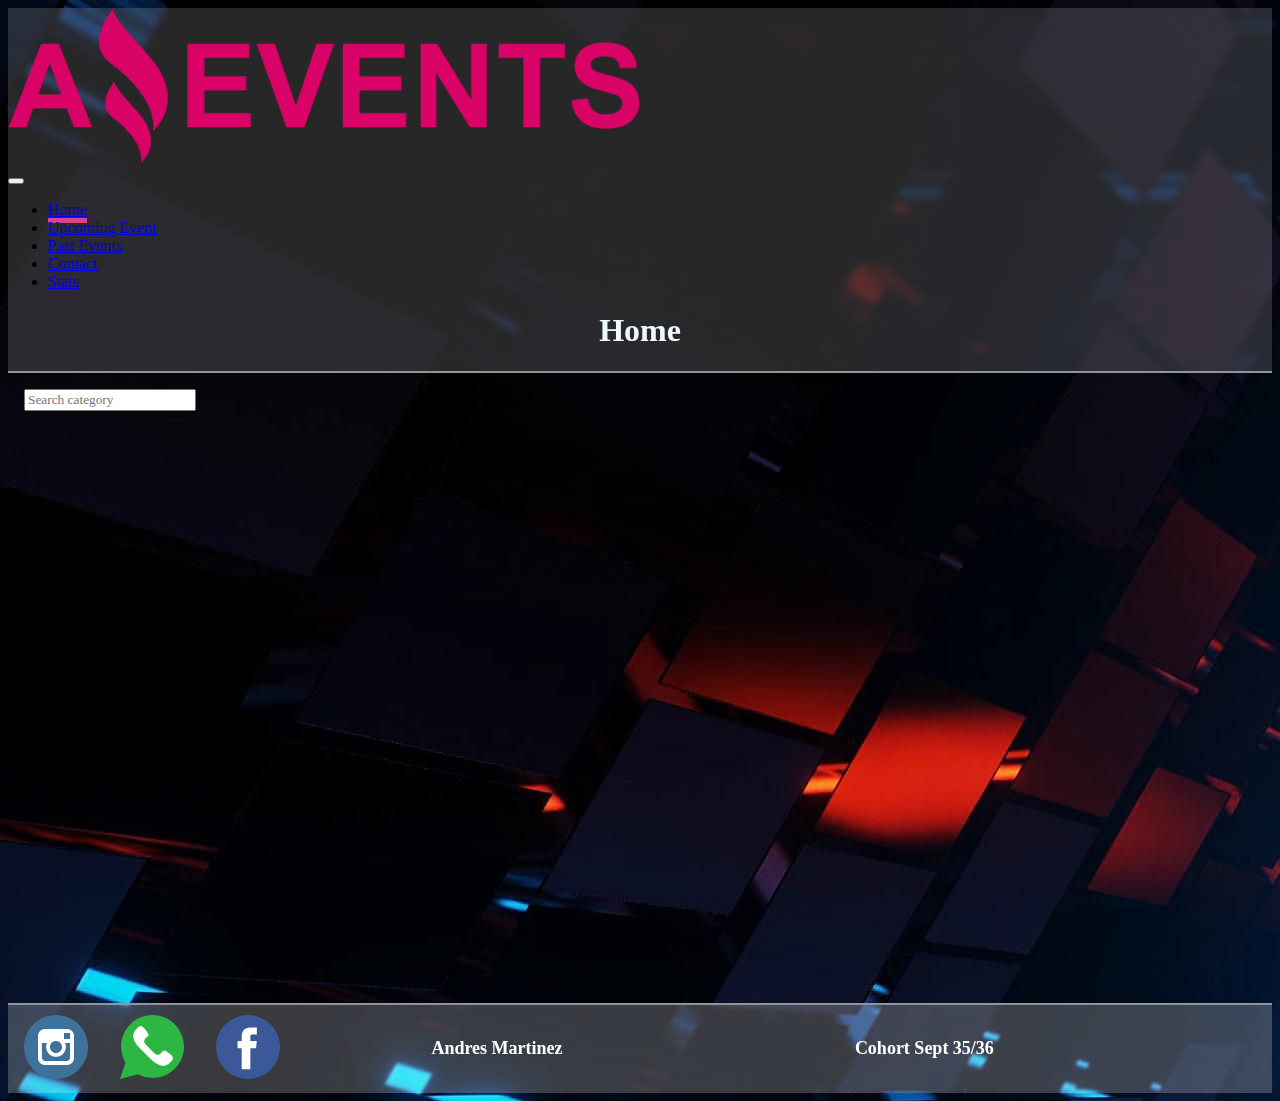
<file: index.html>
<!DOCTYPE html>
<html lang="en">
<head>
    <meta charset="utf-8" />
    <meta name="viewport" content="width=device-width, initial-scale=1" />
    <link rel="icon" href="./assets/img/Logo_Amazing_Events.png" />
    <title id="title">Home - Amazing Events</title>
    <link href="https://cdn.jsdelivr.net/npm/bootstrap@5.2.1/dist/css/bootstrap.min.css" rel="stylesheet"
    integrity="sha384-iYQeCzEYFbKjA/T2uDLTpkwGzCiq6soy8tYaI1GyVh/UjpbCx/TYkiZhlZB6+fzT" crossorigin="anonymous" />
    <link rel="stylesheet" href="./assets/Style/style.css">
</head>
<body>
    <header class="header">
        <nav class="navbar navbar-expand-lg" style="min-height: 5vh;">
            <div class="container-fluid">
                <div class="w-25 d-flex justify-content-center">
                    <a href="/#"><img id="img-header" src="./assets/img/Logo_Amazing_Events.png" alt="Logo_Amazing_Events" /></a>
                </div>
                <button class="navbar-toggler bg-light" type="button" data-bs-toggle="collapse"
                    data-bs-target="#navbarTogglerDemo01" aria-controls="navbarTogglerDemo01" aria-expanded="false"
                    aria-label="Toggle navigation">
                    <span class="navbar-toggler-icon"></span>
                </button>
                <div class="cont_a collapse navbar-collapse" id="navbarTogglerDemo01">
                    <ul class="navbar-nav container text-center d-felx justify-content-end">
                        <li class="ancor nav-item mx-4">
                            <a class="nav-link active text-white" aria-current="page" href="#" id="active">Home</a>
                        </li>
                        <li class="ancor nav-item mx-4">
                            <a class="nav-link active text-white" aria-current="page" href="./upcoming_events.html">Upcoming
                                Event</a>
                        </li>
                        <li class="ancor nav-item mx-4">
                            <a class="nav-link active text-white" aria-current="page" href="./past_events.html">Past Events</a>
                        </li>
                        <li class="ancor nav-item mx-4">
                            <a class="nav-link active text-white" aria-current="page" href="./contact.html">Contact</a>
                        </li>
                        <li class="ancor nav-item mx-4">
                            <a class="nav-link active text-white" aria-current="page" href="./stats.html">Stats</a>
                        </li>
                    </ul>
                </div>
            </div>
        </nav>
        <section>
            <h1>Home</h1>
        </section>
    </header>
    <main class="main">
        <div class="cont_inputs d-flex flex-wrap justify-content-center py-1 gap-5 align-items-center">
            <div class="d-flex flex-wrap px-2 gap-5" id="cont_check">
            </div>
            <form class="d-flex" role="search">
                <input class="form-control me-2" type="search" placeholder="Search category" aria-label="Search"  id="search_fild"/>
            </form>
        </div>
        <div class="d-flex justify-content-center align-items-center py-5 flex-wrap gap-5"
            style="min-height: 60vh;" id="cont_card">
        </div>
    </main>
    <footer class="footer">
        <div class="contain_boton">
            <div class="boton">
                <a target="_blank" href="https://www.instagram.com/?hl=es-la"><img src="./assets/img/instagram-svgrepo-com.svg" alt="instagram_logo"></a>
            </div>
            <div class="boton">
                <a target="_blank" href="https://www.whatsapp.com/?lang=es"><img src="./assets/img/whatsapp-svgrepo-com.svg" alt="instagram_logo"></a>
            </div>
            <div class="boton">
                <a target="_blank" href="https://www.facebook.com/"><img src="./assets/img/facebook-svgrepo-com.svg" alt="instagram_logo"></a>
            </div>
        </div>
        <section class="text d-flex justify-content-center">
            <a id="link-foot" href="https://www.linkedin.com/in/andresmartinez-dev/" target="_blank"><h2>Andres Martinez</h2></a>
        </section>
        <section class="text d-flex justify-content-end" id="text_2">
            <h2>Cohort Sept 35/36</h2>
        </section>
    </footer>
    <script src="https://cdn.jsdelivr.net/npm/bootstrap@5.2.1/dist/js/bootstrap.bundle.min.js"
    integrity="sha384-u1OknCvxWvY5kfmNBILK2hRnQC3Pr17a+RTT6rIHI7NnikvbZlHgTPOOmMi466C8"
    crossorigin="anonymous"></script>
    <script src="./assets/JavaScript/index.js"></script>
</body>
</html>
</file>
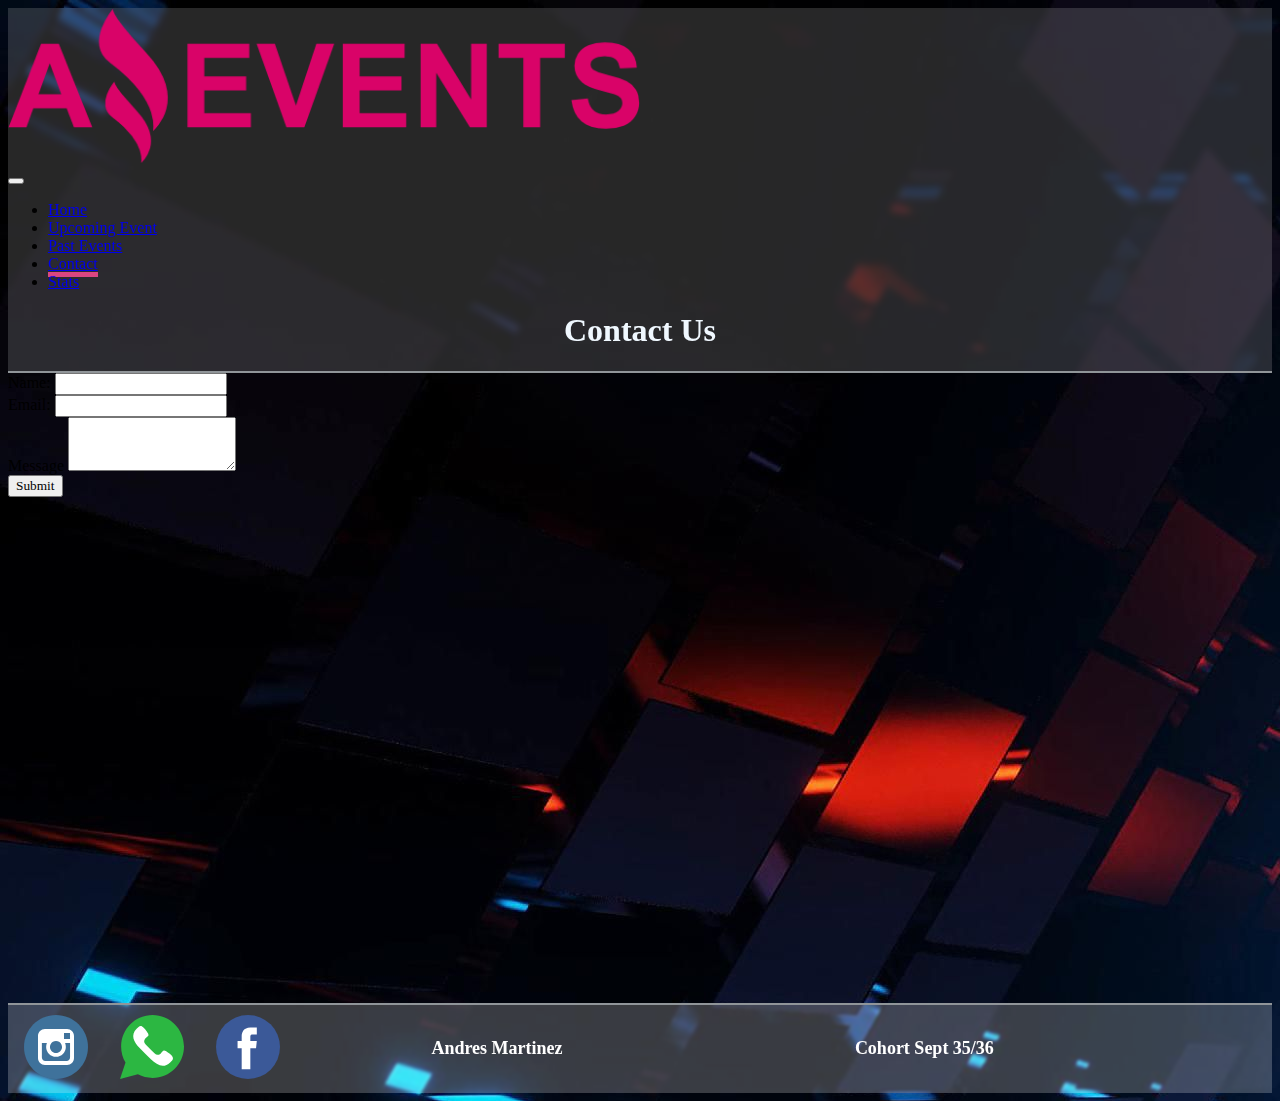
<file: contact.html>
<!DOCTYPE html>
<html lang="en">
<head>
    <meta charset="utf-8" />
    <meta name="viewport" content="width=device-width, initial-scale=1" />
    <link rel="icon" href="./assets/img/Logo_Amazing_Events.png" />
    <title>Contact - Amazing Events</title>
    <link href="https://cdn.jsdelivr.net/npm/bootstrap@5.2.1/dist/css/bootstrap.min.css" rel="stylesheet"
    integrity="sha384-iYQeCzEYFbKjA/T2uDLTpkwGzCiq6soy8tYaI1GyVh/UjpbCx/TYkiZhlZB6+fzT" crossorigin="anonymous" />
    <link rel="stylesheet" href="./assets/Style/style.css">
</head>
<body>
    <header class="header">
        <nav class="navbar navbar-expand-lg" style="min-height: 5vh;">
            <div class="container-fluid">
                <div class="w-25 d-flex justify-content-center">
                    <a href="./index.html"><img id="img-header" src="./assets/img/Logo_Amazing_Events.png" alt="Logo_Amazing_Events" /></a>
                </div>
                <button class="navbar-toggler bg-light" type="button" data-bs-toggle="collapse"
                    data-bs-target="#navbarTogglerDemo01" aria-controls="navbarTogglerDemo01" aria-expanded="false"
                    aria-label="Toggle navigation">
                    <span class="navbar-toggler-icon"></span>
                </button>
                <div class="collapse navbar-collapse" id="navbarTogglerDemo01">
                    <ul class="navbar-nav container text-center d-felx justify-content-end">
                        <li class="ancor nav-item mx-4">
                            <a class="nav-link active text-white" aria-current="page" href="./index.html">Home</a>
                        </li>
                        <li class="ancor nav-item mx-4">
                            <a class="nav-link active text-white" aria-current="page" href="./upcoming_events.html">Upcoming
                                Event</a>
                        </li>
                        <li class="ancor nav-item mx-4">
                            <a class="nav-link active text-white" aria-current="page" href="./past_events.html">Past Events</a>
                        </li>
                        <li class="ancor nav-item mx-4">
                            <a class="nav-link active text-white" aria-current="page" href="#" id="active">Contact</a>
                        </li>
                        <li class="ancor nav-item mx-4">
                            <a class="nav-link active text-white" aria-current="page" href="./stats.html">Stats</a>
                        </li>
                    </ul>
                </div>
            </div>
        </nav>
        <section>
            <h1>Contact Us</h1>
        </section>
    </header>
    <main class="main">
        <div class="d-flex justify-content-center align-items-center" style="width: 100%; height: 70vh;">
            <form style="width: 50%;">
                <div class="mb-3">
                    <label for="exampleInputEmail1" class="form-label text-white">Name:</label>
                    <input type="text" class="form-control" id="exampleInputEmail1">
                </div>
                <div class="mb-3">
                    <label for="exampleInputPassword1" class="form-label text-white">Email:</label>
                    <input type="text" class="form-control" id="exampleInputPassword1" />
                </div>
                <div class="mb-3">
                    <label for="exampleFormControlTextarea1" class="form-label text-white">Message</label>
                    <textarea class="form-control" id="exampleFormControlTextarea1" rows="3"></textarea>
                </div>
                <button type="submit" class="btn btn-primary">Submit</button>
            </form>
        </div>
    </main>
    <footer class="footer">
        <div class="contain_boton">
            <div class="boton">
                <a target="_blank" href="https://www.instagram.com/?hl=es-la"><img src="./assets/img/instagram-svgrepo-com.svg" alt="instagram_logo"></a>
            </div>
            <div class="boton">
                <a target="_blank" href="https://www.whatsapp.com/?lang=es"><img src="./assets/img/whatsapp-svgrepo-com.svg" alt="instagram_logo"></a>
            </div>
            <div class="boton">
                <a target="_blank" href="https://www.facebook.com/"><img src="./assets/img/facebook-svgrepo-com.svg" alt="instagram_logo"></a>
            </div>
        </div>
        <section class="text d-flex justify-content-center">
            <a id="link-foot" href="https://www.linkedin.com/in/andresmartinez-dev/" target="_blank"><h2>Andres Martinez</h2></a>
        </section>
        <section class="text d-flex justify-content-end" id="text_2">
            <h2>Cohort Sept 35/36</h2>
        </section>
    </footer>
    <script src="https://cdn.jsdelivr.net/npm/bootstrap@5.2.1/dist/js/bootstrap.bundle.min.js"
        integrity="sha384-u1OknCvxWvY5kfmNBILK2hRnQC3Pr17a+RTT6rIHI7NnikvbZlHgTPOOmMi466C8"
        crossorigin="anonymous"></script>
</body>
</html>
</file>
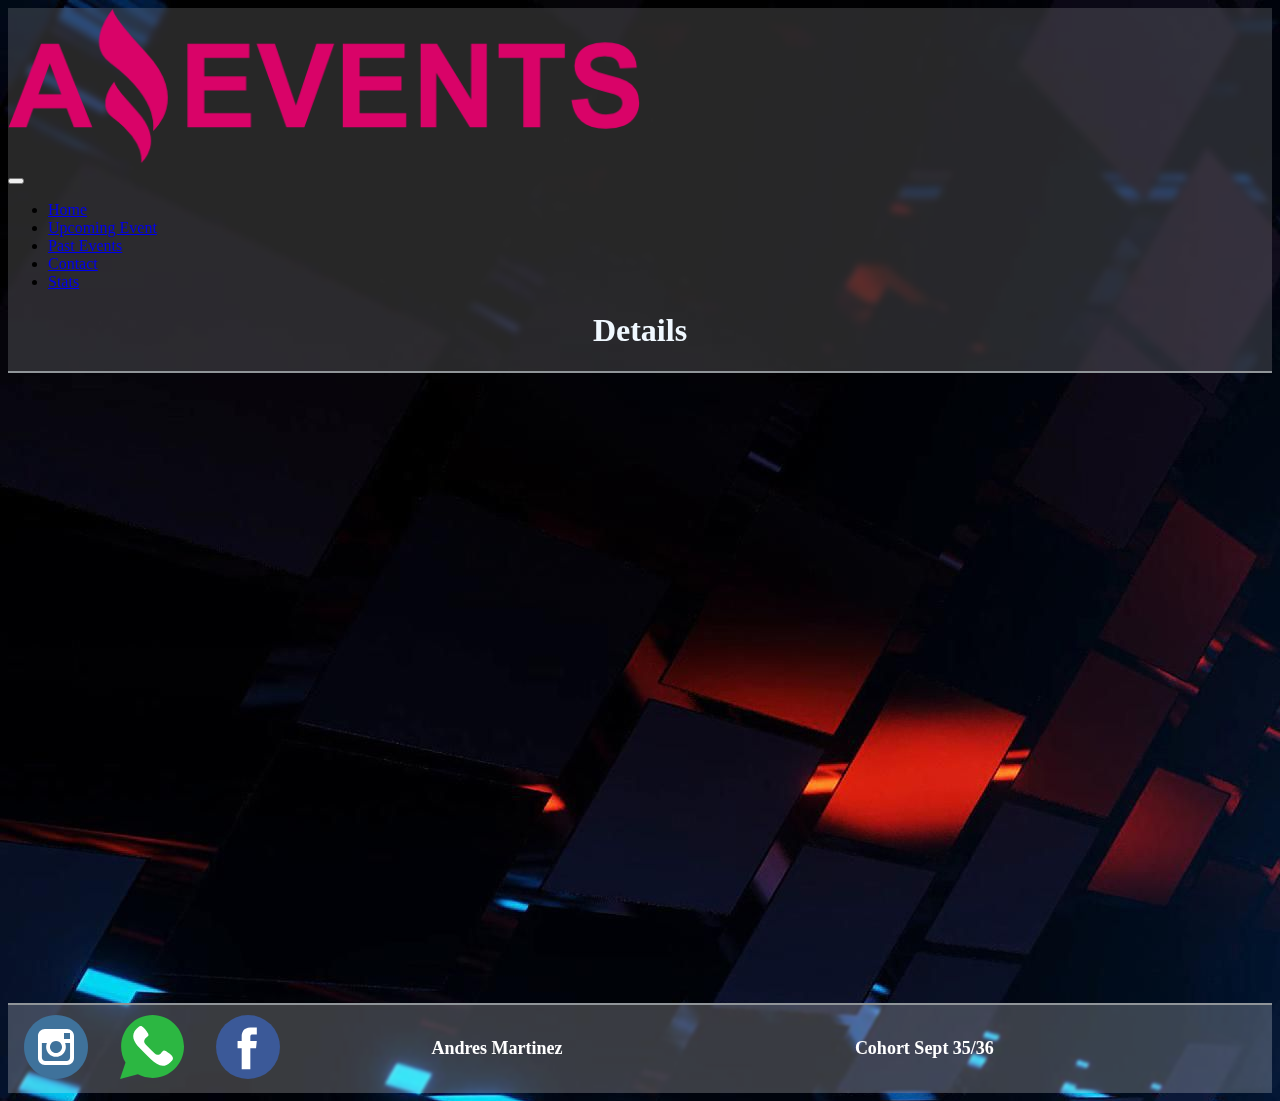
<file: details.html>
<!doctype html>
<html lang="en">
<head>
    <meta charset="utf-8">
    <meta name="viewport" content="width=device-width, initial-scale=1">
    <link rel="icon" href="./assets/img/Logo_Amazing_Events.png">
    <title>Details - Amazing Events</title>
    <link href="https://cdn.jsdelivr.net/npm/bootstrap@5.2.1/dist/css/bootstrap.min.css" rel="stylesheet"
        integrity="sha384-iYQeCzEYFbKjA/T2uDLTpkwGzCiq6soy8tYaI1GyVh/UjpbCx/TYkiZhlZB6+fzT" crossorigin="anonymous">
    <link rel="stylesheet" href="./assets/Style/style.css">
</head>
<body>
    <header class="header">
        <nav class="navbar navbar-expand-lg" style="min-height: 5vh;">
            <div class="container-fluid">
                <div class="w-25 d-flex justify-content-center">
                    <a href="./index.html"><img id="img-header" src="./assets/img/Logo_Amazing_Events.png" alt="Logo_Amazing_Events" /></a>
                </div>
                <button class="navbar-toggler bg-light" type="button" data-bs-toggle="collapse"
                    data-bs-target="#navbarTogglerDemo01" aria-controls="navbarTogglerDemo01" aria-expanded="false"
                    aria-label="Toggle navigation">
                    <span class="navbar-toggler-icon"></span>
                </button>
                <div class="collapse navbar-collapse" id="navbarTogglerDemo01">
                    <ul class="navbar-nav container text-center d-felx justify-content-end">
                        <li class="ancor nav-item mx-4">
                            <a class="nav-link active text-white" aria-current="page" href="./index.html">Home</a>
                        </li>
                        <li class="ancor nav-item mx-4">
                            <a class="nav-link active text-white" aria-current="page" href="./upcoming_events.html">Upcoming
                                Event</a>
                        </li>
                        <li class="ancor nav-item mx-4">
                            <a class="nav-link active text-white" aria-current="page" href="./past_events.html">Past Events</a>
                        </li>
                        <li class="ancor nav-item mx-4">
                            <a class="nav-link active text-white" aria-current="page" href="./contact.html">Contact</a>
                        </li>
                        <li class="ancor nav-item mx-4">
                            <a class="nav-link active text-white" aria-current="page" href="./stats.html">Stats</a>
                        </li>
                    </ul>
                </div>
            </div>
        </nav>
        <section>
            <h1>Details</h1>
        </section>
    </header>
    <main class="main_details">
            <div class="cont_card" id="cont_card_details">
                
            </div>
    </main>
    <footer class="footer">
        <div class="contain_boton">
            <div class="boton">
                <a target="_blank" href="https://www.instagram.com/?hl=es-la"><img src="./assets/img/instagram-svgrepo-com.svg" alt="instagram_logo"></a>
            </div>
            <div class="boton">
                <a target="_blank" href="https://www.whatsapp.com/?lang=es"><img src="./assets/img/whatsapp-svgrepo-com.svg" alt="instagram_logo"></a>
            </div>
            <div class="boton">
                <a target="_blank" href="https://www.facebook.com/"><img src="./assets/img/facebook-svgrepo-com.svg" alt="instagram_logo"></a>
            </div>
        </div>
        <section class="text d-flex justify-content-center">
            <a id="link-foot" href="https://www.linkedin.com/in/andresmartinez-dev/" target="_blank"><h2>Andres Martinez</h2></a>
        </section>
        <section class="text d-flex justify-content-end" id="text_2">
            <h2>Cohort Sept 35/36</h2>
        </section>
    </footer>
    <script src="https://cdn.jsdelivr.net/npm/bootstrap@5.2.1/dist/js/bootstrap.bundle.min.js"
        integrity="sha384-u1OknCvxWvY5kfmNBILK2hRnQC3Pr17a+RTT6rIHI7NnikvbZlHgTPOOmMi466C8"
        crossorigin="anonymous"></script>
    <script src="./assets/JavaScript/details.js"></script>
</body>
</html>
</file>
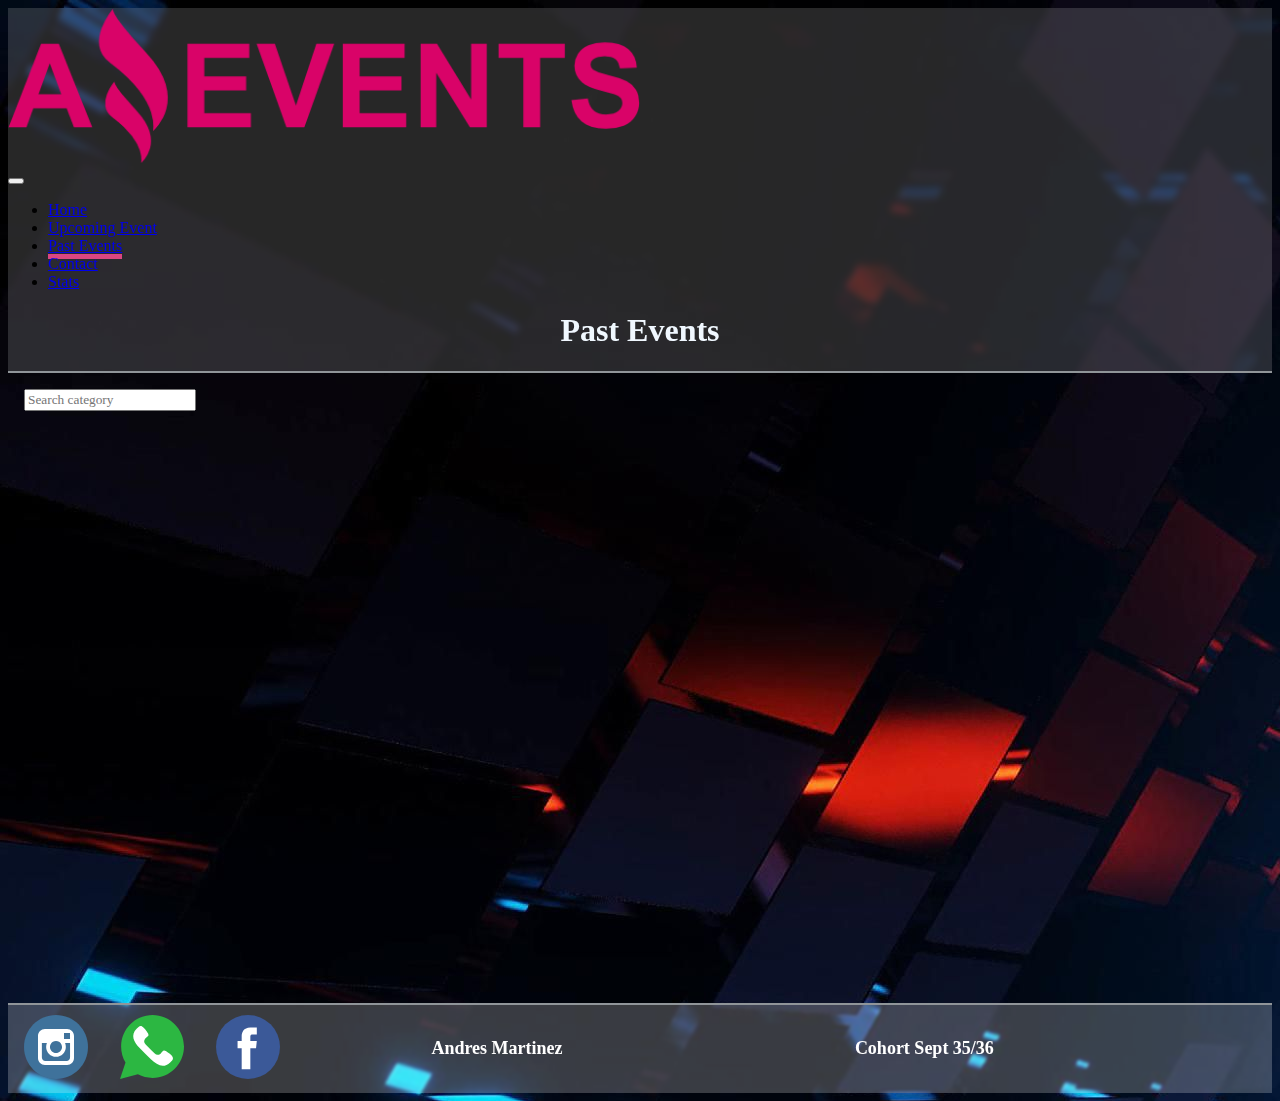
<file: past_events.html>
<!doctype html>
<html lang="en">
<head>
    <meta charset="utf-8">
    <meta name="viewport" content="width=device-width, initial-scale=1">
    <link rel="icon" href="./assets/img/Logo_Amazing_Events.png">
    <title id="title">Past Event - Amazing Events</title>
    <link href="https://cdn.jsdelivr.net/npm/bootstrap@5.2.1/dist/css/bootstrap.min.css" rel="stylesheet" integrity="sha384-iYQeCzEYFbKjA/T2uDLTpkwGzCiq6soy8tYaI1GyVh/UjpbCx/TYkiZhlZB6+fzT" crossorigin="anonymous">
    <link rel="stylesheet" href="./assets/Style/style.css">
</head>
<body>
    <header class="header">
        <nav class="navbar navbar-expand-lg" style="min-height: 5vh;">
            <div class="container-fluid">
                <div class="w-25 d-flex justify-content-center">
                    <a href="./index.html"><img id="img-header" src="./assets/img/Logo_Amazing_Events.png" alt="Logo_Amazing_Events" /></a>
                </div>
                <button class="navbar-toggler bg-light" type="button" data-bs-toggle="collapse"
                    data-bs-target="#navbarTogglerDemo01" aria-controls="navbarTogglerDemo01" aria-expanded="false"
                    aria-label="Toggle navigation">
                    <span class="navbar-toggler-icon"></span>
                </button>
                <div class="collapse navbar-collapse" id="navbarTogglerDemo01">
                    <ul class="navbar-nav container text-center d-felx justify-content-end">
                        <li class="ancor nav-item mx-4">
                            <a class="nav-link active text-white" aria-current="page" href="./index.html">Home</a>
                        </li>
                        <li class="ancor nav-item mx-4">
                            <a class="nav-link active text-white" aria-current="page" href="./upcoming_events.html">Upcoming
                                Event</a>
                        </li>
                        <li class="ancor nav-item mx-4">
                            <a class="nav-link active text-white" aria-current="page" href="#" id="active">Past Events</a>
                        </li>
                        <li class="ancor nav-item mx-4">
                            <a class="nav-link active text-white" aria-current="page" href="./contact.html">Contact</a>
                        </li>
                        <li class="ancor nav-item mx-4">
                            <a class="nav-link active text-white" aria-current="page" href="./stats.html">Stats</a>
                        </li>
                    </ul>
                </div>
            </div>
        </nav>
        <section>
            <h1>Past Events</h1>
        </section>
    </header>
    <main class="main">
        <div class="cont_inputs d-flex flex-wrap justify-content-center py-1 gap-5 align-items-center" style="min-height: 10vh;">
            <div class="d-flex flex-wrap px-2 gap-5" id="cont_check">
            </div>
            <form class="d-flex" role="search">
                <input class="form-control me-2" type="search" placeholder="Search category" aria-label="Search"  id="search_fild"/>
            </form> 
        </div>
        <div class="d-flex justify-content-center align-items-center py-5 flex-wrap gap-5"
            style="min-height: 60vh;" id="cont_card">
        </div>
    </main>
    <footer class="footer">
        <div class="contain_boton">
            <div class="boton">
                <a target="_blank" href="https://www.instagram.com/?hl=es-la"><img src="./assets/img/instagram-svgrepo-com.svg" alt="instagram_logo"></a>
            </div>
            <div class="boton">
                <a target="_blank" href="https://www.whatsapp.com/?lang=es"><img src="./assets/img/whatsapp-svgrepo-com.svg" alt="instagram_logo"></a>
            </div>
            <div class="boton">
                <a target="_blank" href="https://www.facebook.com/"><img src="./assets/img/facebook-svgrepo-com.svg" alt="instagram_logo"></a>
            </div>
        </div>
        <section class="text d-flex justify-content-center">
            <a id="link-foot" href="https://www.linkedin.com/in/andresmartinez-dev/" target="_blank"><h2>Andres Martinez</h2></a>
        </section>
        <section class="text d-flex justify-content-end" id="text_2">
            <h2>Cohort Sept 35/36</h2>
        </section>
    </footer>
    <script src="https://cdn.jsdelivr.net/npm/bootstrap@5.2.1/dist/js/bootstrap.bundle.min.js" integrity="sha384-u1OknCvxWvY5kfmNBILK2hRnQC3Pr17a+RTT6rIHI7NnikvbZlHgTPOOmMi466C8" crossorigin="anonymous"></script>
    <script src="./assets/JavaScript/index.js"></script>
</body>
</html>
</file>
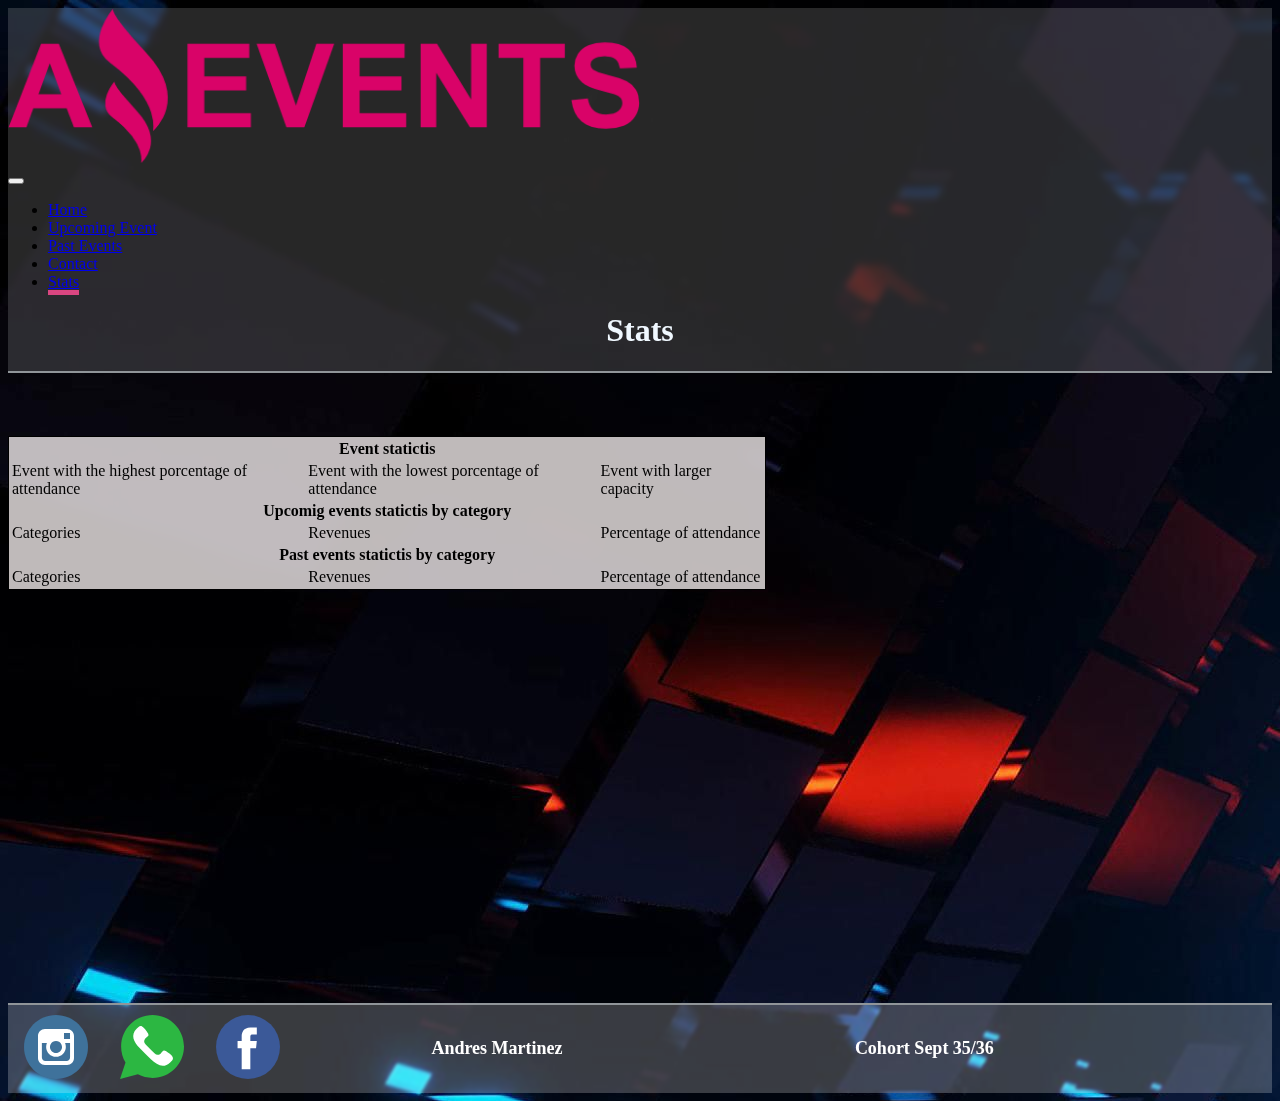
<file: stats.html>
<!doctype html>
<html lang="en">
<head>
    <meta charset="utf-8">
    <meta name="viewport" content="width=device-width, initial-scale=1">
    <link rel="icon" href="./assets/img/Logo_Amazing_Events.png">
    <title>Stats - Amazing Events</title>
    <link href="https://cdn.jsdelivr.net/npm/bootstrap@5.2.1/dist/css/bootstrap.min.css" rel="stylesheet" integrity="sha384-iYQeCzEYFbKjA/T2uDLTpkwGzCiq6soy8tYaI1GyVh/UjpbCx/TYkiZhlZB6+fzT" crossorigin="anonymous">
    <link rel="stylesheet" href="./assets/Style/style.css">
</head>
<body>
  <header class="header">
    <nav class="navbar navbar-expand-lg" style="min-height: 5vh;">
        <div class="container-fluid">
            <div class="w-25 d-flex justify-content-center">
                <a href="./index.html"><img id="img-header" src="./assets/img/Logo_Amazing_Events.png" alt="Logo_Amazing_Events" /></a>
            </div>
            <button class="navbar-toggler bg-light" type="button" data-bs-toggle="collapse"
                data-bs-target="#navbarTogglerDemo01" aria-controls="navbarTogglerDemo01" aria-expanded="false"
                aria-label="Toggle navigation">
                <span class="navbar-toggler-icon"></span>
            </button>
            <div class="collapse navbar-collapse" id="navbarTogglerDemo01">
                <ul class="navbar-nav container text-center d-felx justify-content-end">
                    <li class="ancor nav-item mx-4">
                        <a class="nav-link active text-white" aria-current="page" href="./index.html">Home</a>
                    </li>
                    <li class="ancor nav-item mx-4">
                        <a class="nav-link active text-white" aria-current="page" href="./upcoming_events.html">Upcoming
                            Event</a>
                    </li>
                    <li class="ancor nav-item mx-4">
                        <a class="nav-link active text-white" aria-current="page" href="./past_events.html">Past Events</a>
                    </li>
                    <li class="ancor nav-item mx-4">
                        <a class="nav-link active text-white" aria-current="page" href="./contact.html">Contact</a>
                    </li>
                    <li class="ancor nav-item mx-4">
                        <a class="nav-link active text-white" aria-current="page" href="#" id="active">Stats</a>
                    </li>
                </ul>
            </div>
        </div>
    </nav>
    <section>
      <h1>Stats</h1>
  </section>
</header>
    <main class="main">
        <div class="container-fluid d-flex justify-content-center align-items-center cont_table">
            <table class="table table-hover">
                <thead>
                  <tr>
                    <th  colspan=3 scope="col">Event statictis</th>
                  </tr>
                </thead>
                <tbody id="table1">
                  <tr>
                    <td>Event with the highest porcentage of attendance</td>
                    <td>Event with the lowest porcentage of attendance</td>
                    <td>Event with larger capacity</td>
                  </tr>
                </tbody>
                <thead>
                  <tr>
                    <th  colspan=3 scope="col">Upcomig events statictis by category</th>
                  </tr>
                </thead>
                <tbody>
                  <tr>
                    <td>Categories</td>
                    <td>Revenues</td>
                    <td>Percentage of attendance</td>
                  </tr>
                </tbody>
                <tbody id="table2">
                </tbody>
                <thead>
                  <tr>
                    <th  colspan=3 scope="col">Past events statictis by category</th>
                  </tr>
                </thead>
                <tbody id="table3">
                  <tr>
                    <td>Categories</td>
                    <td>Revenues</td>
                    <td>Percentage of attendance</td>
                  </tr>
                </tbody>
              </table>
        </div>
    </main>
    <footer class="footer">
      <div class="contain_boton">
          <div class="boton">
              <a target="_blank" href="https://www.instagram.com/?hl=es-la"><img src="./assets/img/instagram-svgrepo-com.svg" alt="instagram_logo"></a>
          </div>
          <div class="boton">
              <a target="_blank" href="https://www.whatsapp.com/?lang=es"><img src="./assets/img/whatsapp-svgrepo-com.svg" alt="instagram_logo"></a>
          </div>
          <div class="boton">
              <a target="_blank" href="https://www.facebook.com/"><img src="./assets/img/facebook-svgrepo-com.svg" alt="instagram_logo"></a>
          </div>
      </div>
      <section class="text d-flex justify-content-center">
          <a id="link-foot" href="https://www.linkedin.com/in/andresmartinez-dev/" target="_blank"><h2>Andres Martinez</h2></a>
      </section>
      <section class="text d-flex justify-content-end" id="text_2">
          <h2>Cohort Sept 35/36</h2>
      </section>
  </footer>
    <script src="https://cdn.jsdelivr.net/npm/bootstrap@5.2.1/dist/js/bootstrap.bundle.min.js" integrity="sha384-u1OknCvxWvY5kfmNBILK2hRnQC3Pr17a+RTT6rIHI7NnikvbZlHgTPOOmMi466C8" crossorigin="anonymous"></script>
    <script src="./assets/JavaScript/stats.js"></script>
</body>
</html>
</file>
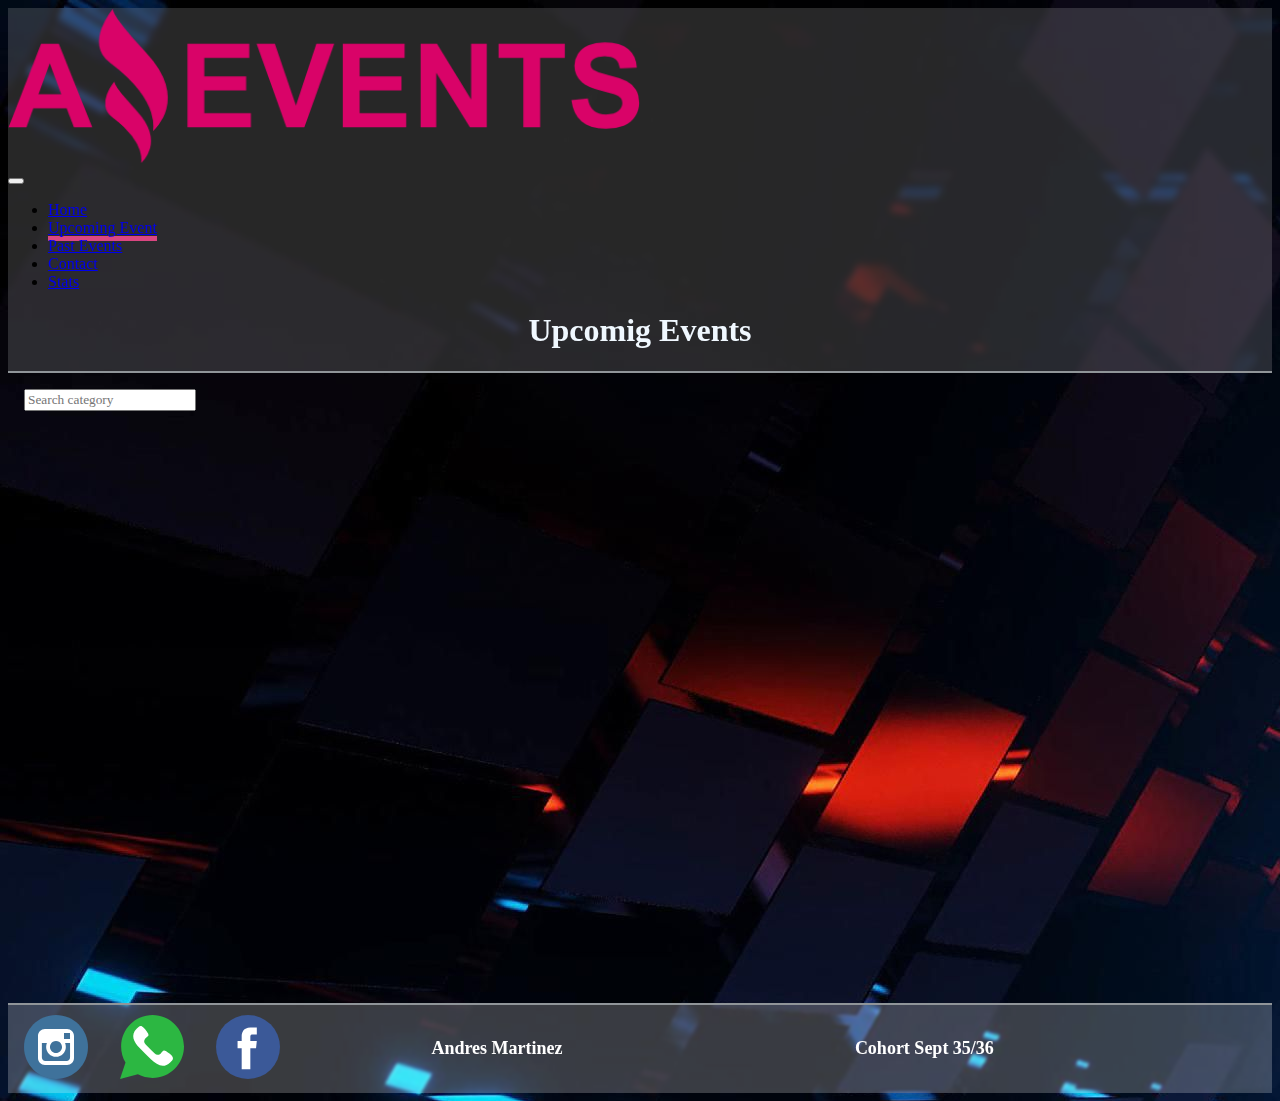
<file: upcoming_events.html>
<!doctype html>
<html lang="en">
<head>
    <meta charset="utf-8">
    <meta name="viewport" content="width=device-width, initial-scale=1">
    <link rel="icon" href="./assets/img/Logo_Amazing_Events.png">
    <title id="title">Upcoming Event - Amazing Events</title>
    <link href="https://cdn.jsdelivr.net/npm/bootstrap@5.2.1/dist/css/bootstrap.min.css" rel="stylesheet" integrity="sha384-iYQeCzEYFbKjA/T2uDLTpkwGzCiq6soy8tYaI1GyVh/UjpbCx/TYkiZhlZB6+fzT" crossorigin="anonymous">
    <link rel="stylesheet" href="./assets/Style/style.css">
</head>
<body>
    <header class="header">
        <nav class="navbar navbar-expand-lg" style="min-height: 5vh;">
            <div class="container-fluid">
                <div class="w-25 d-flex justify-content-center">
                    <a href="./index.html"><img id="img-header" src="./assets/img/Logo_Amazing_Events.png" alt="Logo_Amazing_Events" /></a>
                </div>
                <button class="navbar-toggler bg-light" type="button" data-bs-toggle="collapse"
                    data-bs-target="#navbarTogglerDemo01" aria-controls="navbarTogglerDemo01" aria-expanded="false"
                    aria-label="Toggle navigation">
                    <span class="navbar-toggler-icon"></span>
                </button>
                <div class="cont_a collapse navbar-collapse" id="navbarTogglerDemo01">
                    <ul class="navbar-nav container text-center d-felx justify-content-end">
                        <li class="ancor nav-item mx-4">
                            <a class="nav-link active text-white" aria-current="page" href="./index.html">Home</a>
                        </li>
                        <li class="ancor nav-item mx-4">
                            <a class="nav-link active text-white" aria-current="page" href="#" id="active">Upcoming
                                Event</a>
                        </li>
                        <li class="ancor nav-item mx-4">
                            <a class="nav-link active text-white" aria-current="page" href="./past_events.html">Past Events</a>
                        </li>
                        <li class="ancor nav-item mx-4">
                            <a class="nav-link active text-white" aria-current="page" href="./contact.html">Contact</a>
                        </li>
                        <li class="ancor nav-item mx-4">
                            <a class="nav-link active text-white" aria-current="page" href="./stats.html">Stats</a>
                        </li>
                    </ul>
                </div>
            </div>
        </nav>
        <section>
            <h1>Upcomig Events</h1>
        </section>
    </header>
    <main class="main">
        <div class="cont_inputs d-flex flex-wrap justify-content-center py-1 gap-5 align-items-center" style="min-height: 10vh;">
            <div class="d-flex flex-wrap px-2 gap-5" id="cont_check">
            </div>
            <form class="d-flex" role="search">
                <input class="form-control me-2" type="search" placeholder="Search category" aria-label="Search"  id="search_fild"/>
            </form>
        </div>
        <div class="d-flex justify-content-center align-items-center py-5 flex-wrap gap-5"
            style="min-height: 60vh;" id="cont_card">
        </div>
    </main>
    <footer class="footer">
        <div class="contain_boton">
            <div class="boton">
                <a target="_blank" href="https://www.instagram.com/?hl=es-la"><img src="./assets/img/instagram-svgrepo-com.svg" alt="instagram_logo"></a>
            </div>
            <div class="boton">
                <a target="_blank" href="https://www.whatsapp.com/?lang=es"><img src="./assets/img/whatsapp-svgrepo-com.svg" alt="instagram_logo"></a>
            </div>
            <div class="boton">
                <a target="_blank" href="https://www.facebook.com/"><img src="./assets/img/facebook-svgrepo-com.svg" alt="instagram_logo"></a>
            </div>
        </div>
        <section class="text d-flex justify-content-center">
            <a id="link-foot" href="https://www.linkedin.com/in/andresmartinez-dev/" target="_blank"><h2>Andres Martinez</h2></a>
        </section>
        <section class="text d-flex justify-content-end" id="text_2">
            <h2>Cohort Sept 35/36</h2>
        </section>
    </footer>
    <script src="https://cdn.jsdelivr.net/npm/bootstrap@5.2.1/dist/js/bootstrap.bundle.min.js" integrity="sha384-u1OknCvxWvY5kfmNBILK2hRnQC3Pr17a+RTT6rIHI7NnikvbZlHgTPOOmMi466C8" crossorigin="anonymous"></script>
    <script src="./assets/JavaScript/index.js"></script>
</body>
</html>
</file>
<file: assets/Style/style.css>
* {
    box-sizing: border-box;
    font-family: Cambria, Cochin, Georgia, Times, 'Times New Roman', serif
}

body{
    background-image: url(../img/body_back.jpg);
    /* background-position: 50% 50%;  */
}
/* HEADER */

#active{
    border-bottom: 5px solid #da4681;
}

.header {
    width: 100%;
    min-height: 20vh;
    background-color: #e4e4e42c;
    border-bottom: solid 2px #909599;
    backdrop-filter: blur(0.2rem);
}


.header h1 {
    text-align: center;
    color: aliceblue;
}

.active:hover{
    border-bottom: 5px solid #da4681;
}

/* MAIN */

.main {
    min-height: 70vh;
}

.main .cont_table{
    padding: 5% 0;
    height: 100%
}

.main .cont_table .table{
    background-color: rgba(251, 245, 245, 0.762);
    backdrop-filter: blur(0.5rem);
    width: 60%;
    border: solid 1px black;
}

#cont_card .card {
    background-color: rgba(251, 245, 245, 0.597);
    backdrop-filter: blur(0.5rem);
    width: 19rem;
    height: 24rem;
}

#cont_card .card img {
    height: 30%;
    object-fit: cover;
    border-radius: 0.3rem 0.3rem 0 0 ;
}

#cont_card .card .card_text{
    height: 70%;
    padding: 1rem;
}

.cont_inputs{
    min-height: 10vh;
}

.cont_inputs #cont_check{
    justify-content: stretch;
}

.empty{
    width: 10rem;
    height: 10rem;
    background-color: aqua;
}

.main_details {
    padding: 5%;
    width: 100%;
    display: flex;
    justify-content: center;
    align-items: center;
    min-height: 70vh;
    /* background-color:  #E9F0FA */
}

.main_details .cont_card {
    background-color: rgba(251, 245, 245, 0.597);
    backdrop-filter: blur(0.5rem);  
    border-radius: 1rem;
    display: flex;
    flex-wrap: wrap;
    min-height: 25rem;
    justify-content: center;
    align-content: center;
}

.main_details .cont_card .cont_img {
    display: flex;
    justify-content: center;
    align-items: center;
    width: 40rem;
}

.main_details .cont_card img {
    width: 80%;
}

.main_details .cont_card article {
    padding: 3%;
    width: 20rem;
}

.cont_df_img {
    display: flex;
    flex-direction: column;
    width: 20%;
}

.cont_df_img h2 {
    text-align: center ;
    width: 100%;
}

.cont_df_img #dont_found_img{
    width: 100%;
}

/* FOOTER */

.footer {
    display: flex;
    align-items: center;
    justify-content: space-between;
    width: 100%;
    min-height: 10vh;
    background-color: #ffffff39;
    border-top: solid 2px #909599;
    backdrop-filter: blur(0.1rem);
}


.footer .contain_boton {
    gap: 2rem;
    display: flex;
    width: 33%;
    height: 100%;
    padding-left: 1rem;
}

.footer .text{
    color: white; 
    padding-right: 1rem;
    width: 33%;
}

.footer .text h2{
    font-size: large;
}

.footer .contain_boton .boton {
    width: 4rem;
}

#img-header{
    width: 50%;
    height: 100%;
    object-fit: cover;
}

#img-header:hover{
    scale: 0.98;
}

#link-foot{
    text-decoration: none;
    color: white;
}
/* MEDIAS */
@media screen and (max-width: 1289px){
    .cont_inputs{
        gap: 1rem!important;
        padding: 1rem!important;
    }
}

@media screen and (max-width: 1092px) {
    .header{
        min-height: 15vh;
    }
    .main_details .cont_card{
        flex-direction: column;
        align-items: center;
    }
    .main_details .cont_card article{
        width: 100%;
        justify-content: center;
    }
    .main_details .cont_card article h2 {
        text-align: center;
    }
    .main_details .cont_card .cont_img{
        padding:5%;
        width: 100%;
    }
}

@media screen and (max-width: 770px) {
    .contain_boton{
        justify-content: center;
    }
    .footer {
        align-items: center;
        gap: 1rem;
        padding: 1rem;
        flex-direction: column;
    }
    .footer .contain_boton {
        width: 100%;
    }
    
    .footer .text{
        width: 100%;
    }

    #text_2{
        justify-content: center !important;
    }
}

@media screen and (max-width: 353px){
    .main .cont_table .table{
        font-size: small;
    }
    .cont_inputs #cont_check{
        flex-direction: column;
        gap: 1rem!important;
    }
}
</file>
